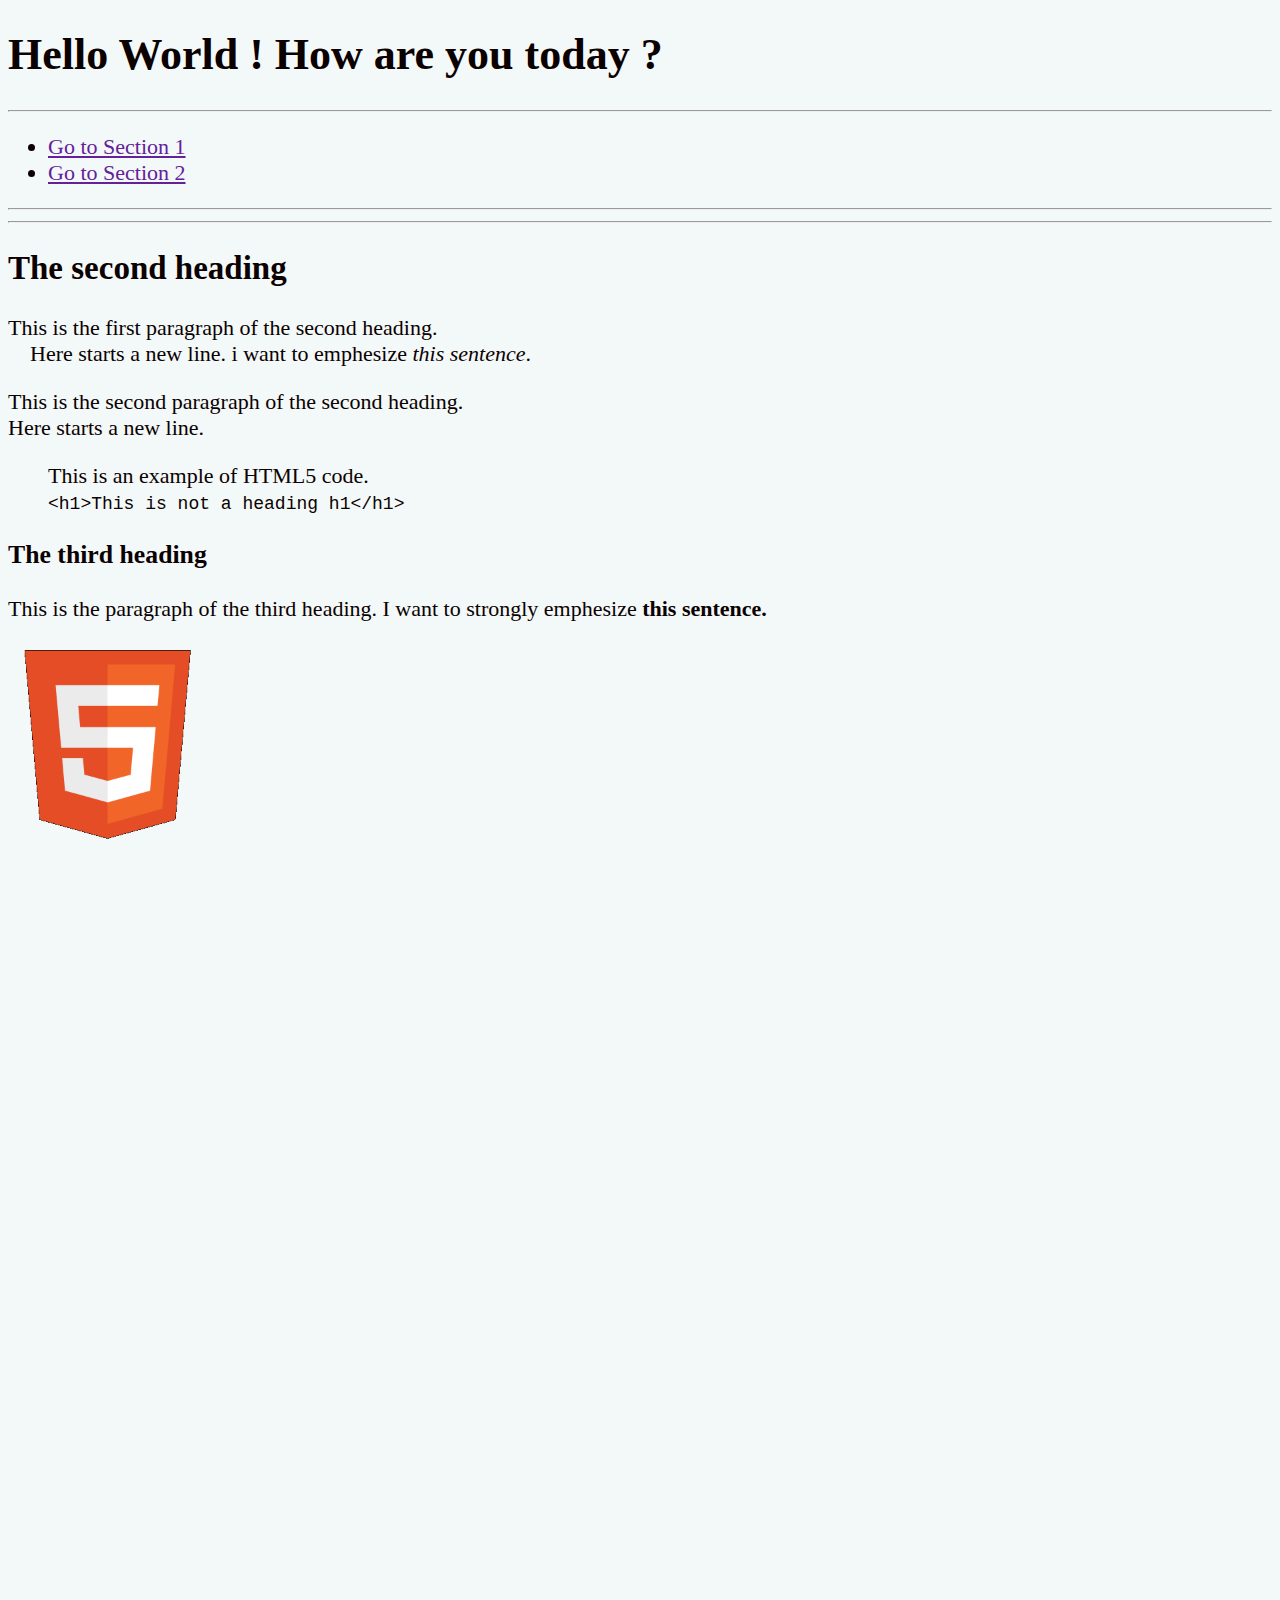
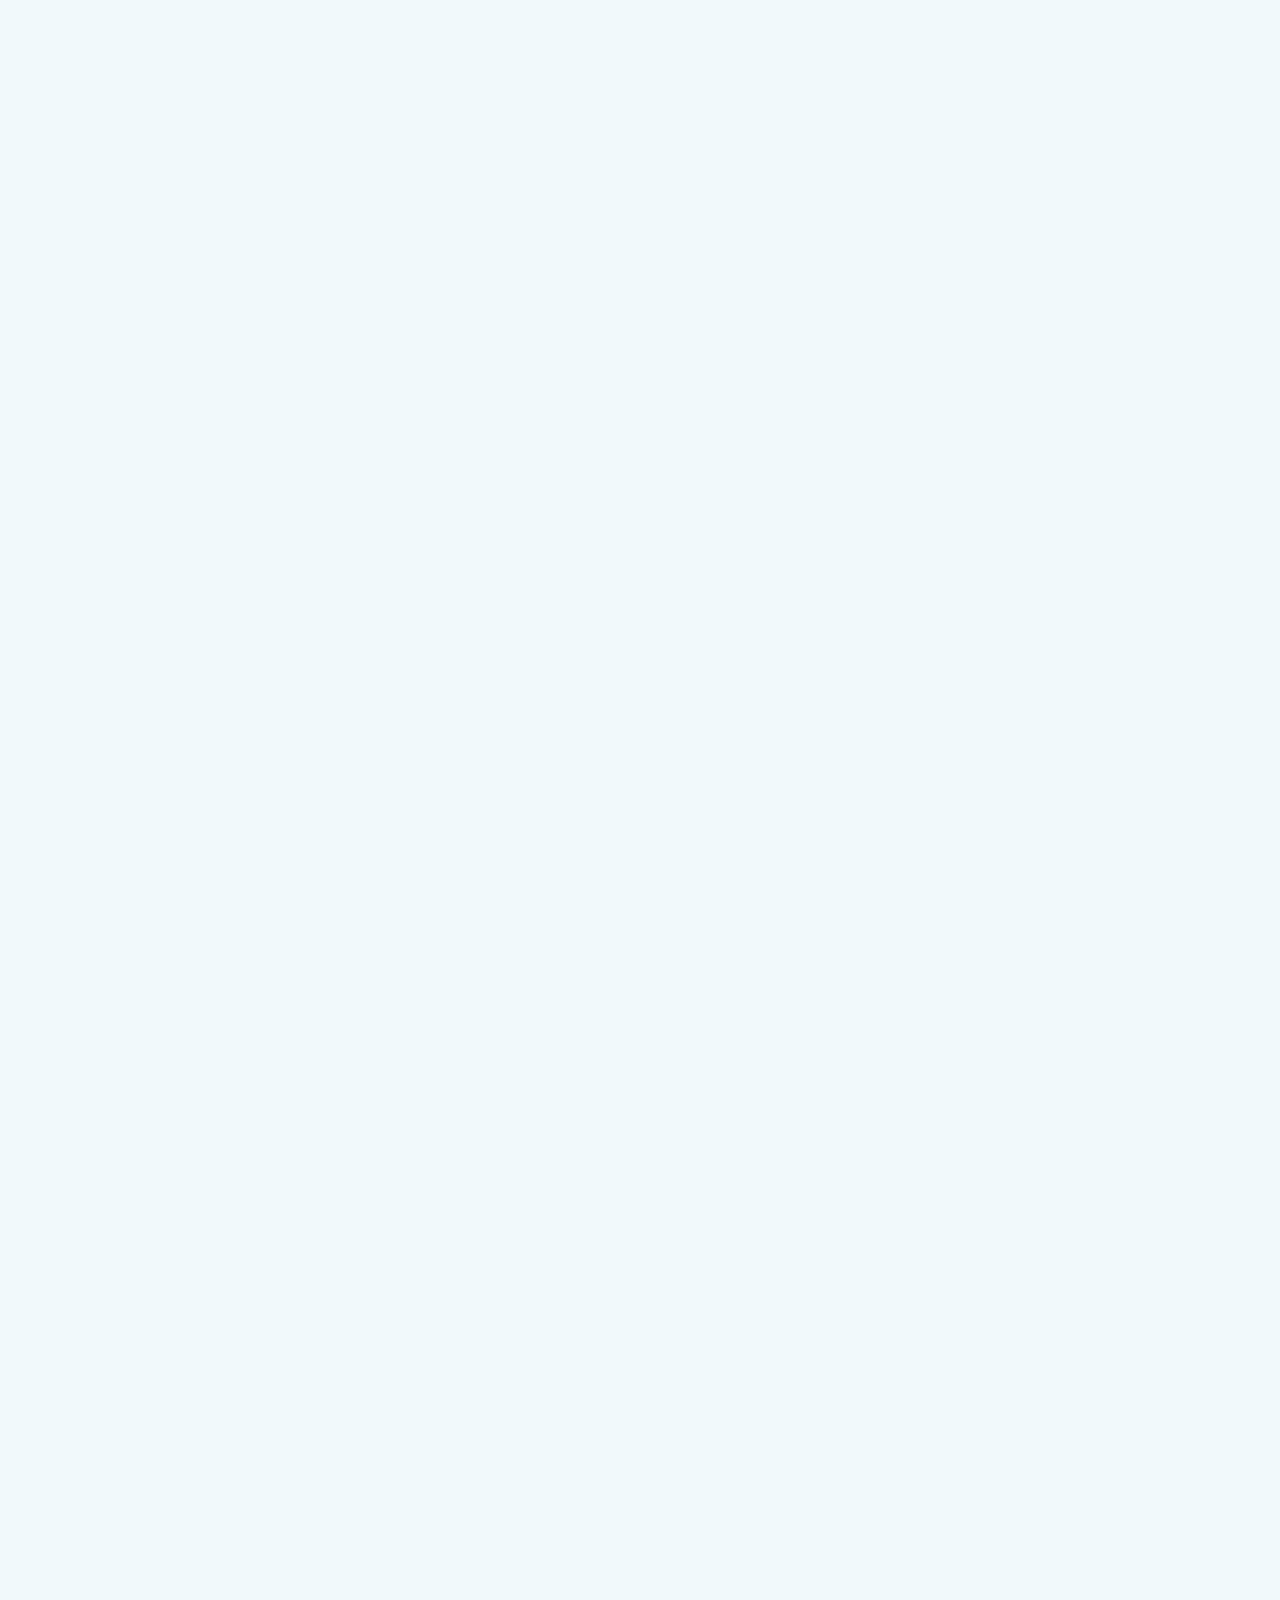
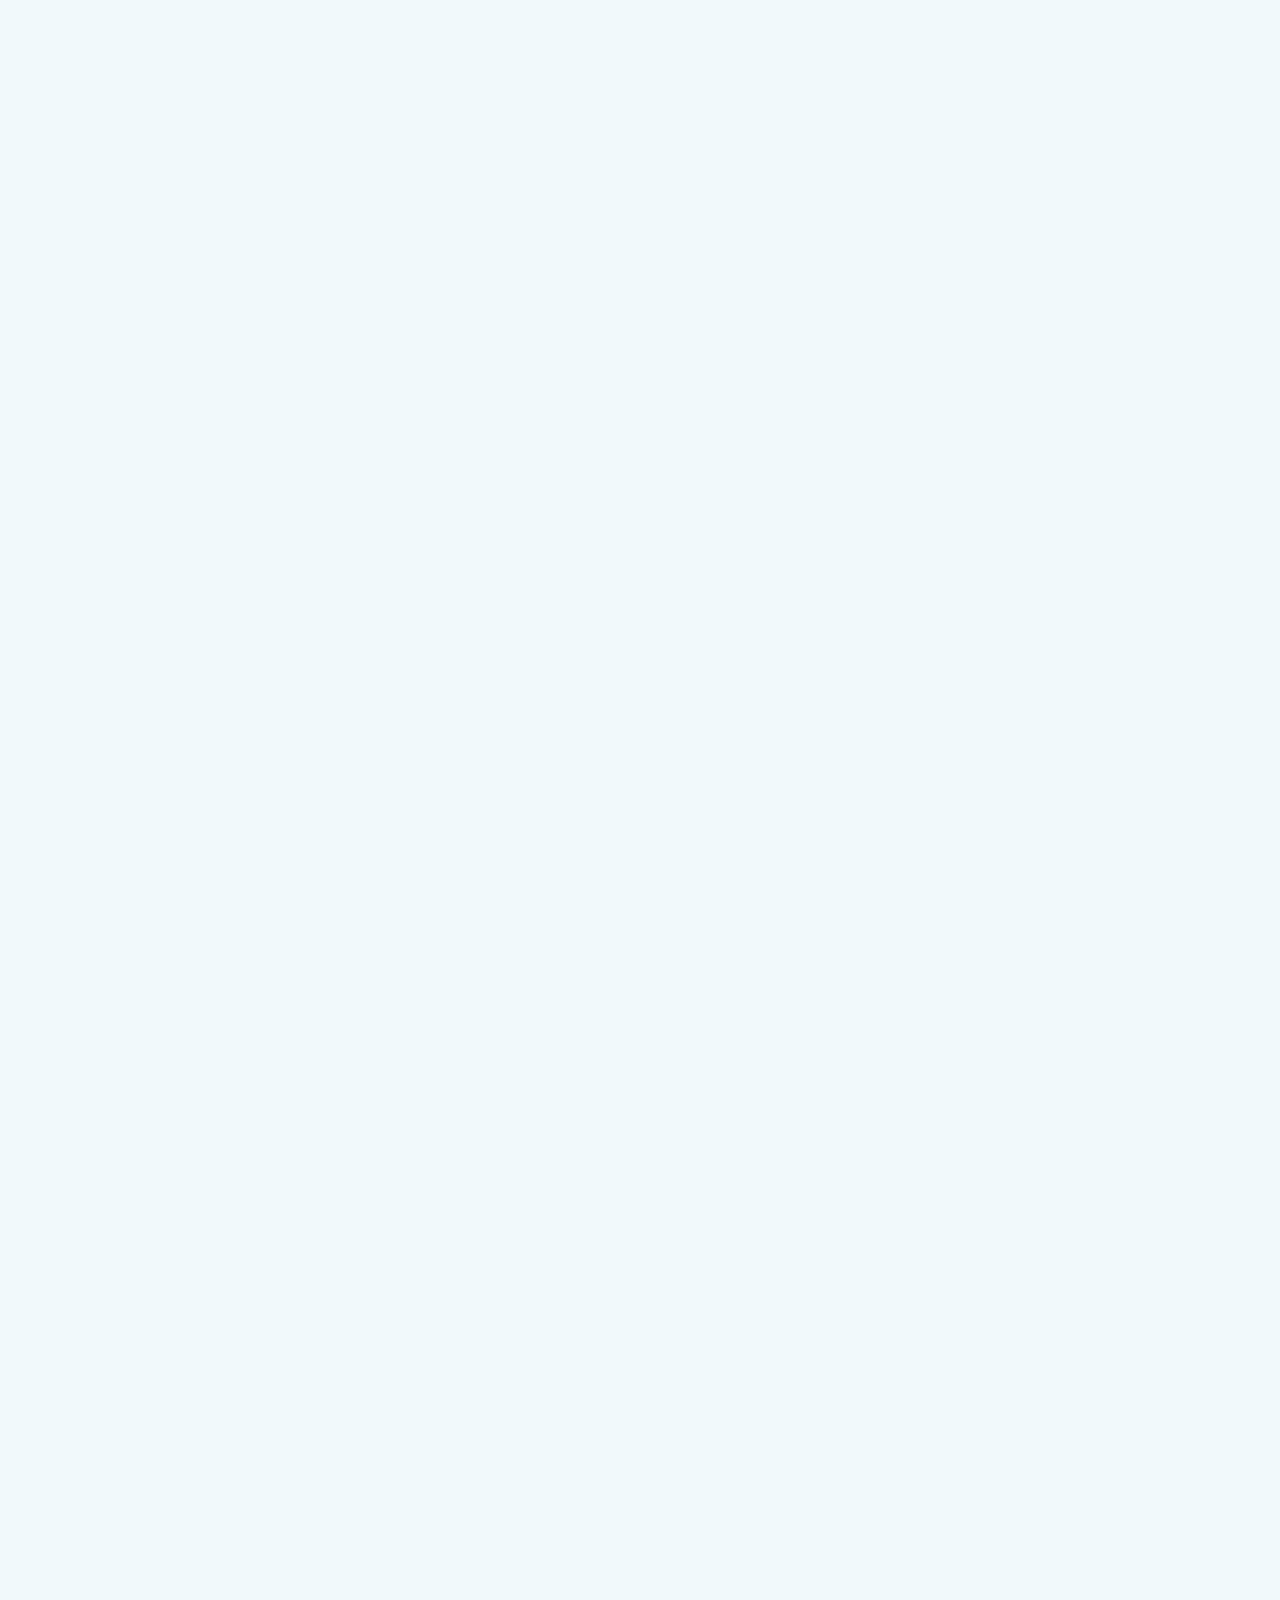
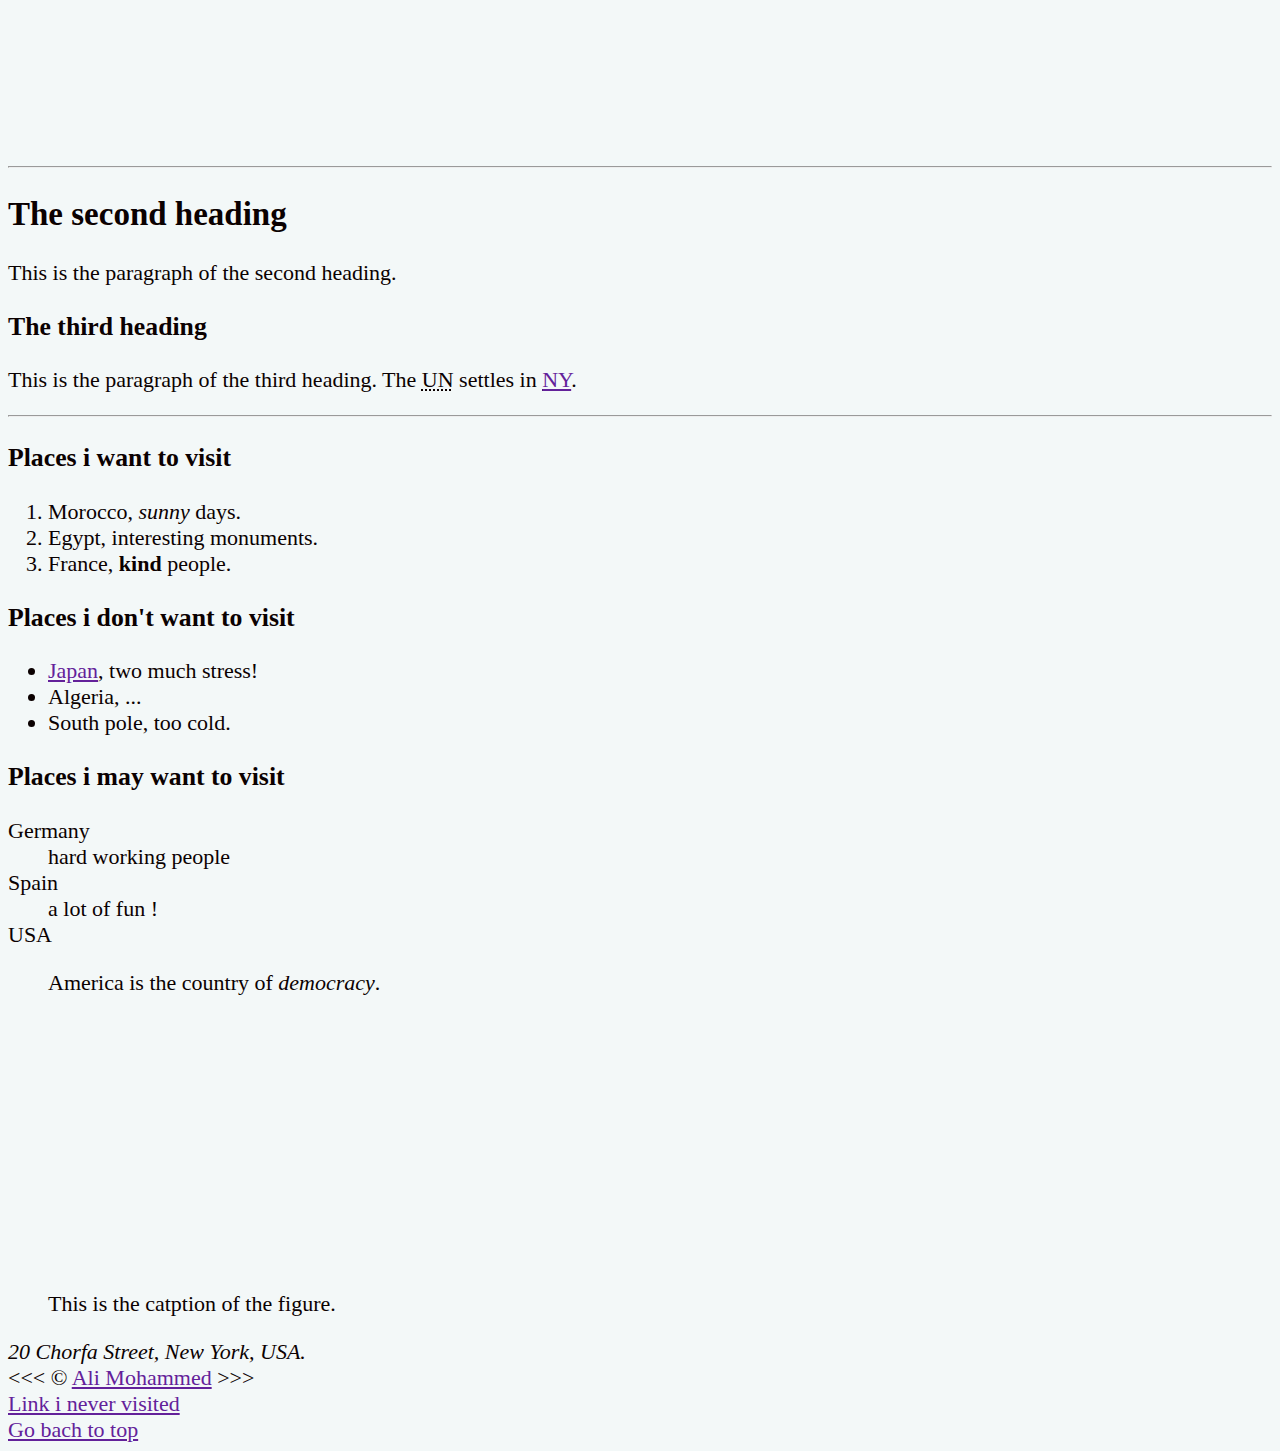
<file: index.html>
<!DOCTYPE html>

<html lang="en">
  <head>
    <meta charset="UTF-8">

    <title>My first webpage</title>

    <meta name="Author" content="Ayoub Elyaagoubi">

    <meta name="Description" content="This webpage contains some basic information about html coding">
    <link rel="icon" href="html5.png" type="image/x-icon">
    <link rel="stylesheet" href="main.css" type="text/css">
  </head>
  <body>
    <h1>Hello World ! How are you today ?</h1>

    
    <hr>
    <nav>
      <ul>
        <li><a href="#Section_1">Go to Section 1</a></li>
        <li><a href="#Section_2">Go to Section 2</a></li>
      </ul>
    </nav>
    <hr>

    <hr>
    <h2>The second heading</h2>
    <p>
      This is the first paragraph of the second heading.
      <br>&nbsp;&nbsp;&nbsp; Here starts a new line. i want to emphesize <em>this sentence</em>.
    </p>
    <p>
      This is the second paragraph of the second heading.
      <br>Here starts a new line.
    </p>
    <figure>
      <figcaption>
        This is an example of HTML5 code.
      </figcaption>
      <code>
        &lt;h1&gt;This is not a heading h1&lt;/h1&gt;
      </code>
    </figure>
    <section id="Section_1">
      <h3>The third heading</h3>
      <p>
        This is the paragraph of the third heading. I want to strongly emphesize <strong>this sentence.</strong>
      </p>
      <img src="images/html_logo_300x300.png" alt="HTML5 logo" title="This is my first picture" width="200" height="200" loading="eager">
      <br><br><br><br><br><br><br><br><br><br><br><br><br><br><br><br><br><br><br><br><br><br><br><br><br><br><br><br><br><br><br><br><br><br><br><br><br><br><br><br><br><br><br><br><br><br><br><br><br><br><br><br><br><br><br>
      <br><br><br><br><br><br><br><br><br><br><br><br><br><br><br><br><br><br><br><br><br><br><br><br><br><br><br><br><br><br><br><br><br><br><br><br><br><br><br><br><br><br><br><br><br><br><br><br><br><br><br><br><br><br><br>
      <br><br><br><br><br><br><br><br><br><br><br><br><br><br><br><br><br><br><br><br><br><br><br><br><br><br><br><br><br><br><br><br><br><br><br><br><br><br><br><br>
    </section>
    <img src="images/caribbean.jpg" alt="Carribean island" title="This is my second picture" width="400" height="225" loading="lazy">
    <hr>
    <h2>The second heading</h2>
    <p>This is the paragraph of the second heading.</p>
    <h3>The third heading</h3>
    <p>
      This is the paragraph of the third heading. The <abbr title="United Nations">UN</abbr> settles in <abbr title="New York"> <a href="https://fr.wikipedia.org/wiki/New_York">NY</a></abbr>.
    </p>
    <hr>

    <h3>Places i want to visit</h3>
    <ol>
      <li>Morocco, <em>sunny</em> days.</li>
      <li>Egypt, interesting monuments.</li>
      <li>France, <strong>kind</strong> people.</li>
    </ol>
    <h3>Places i don't want to visit</h3>
    <ul>
      <li><a href="https://de.wikipedia.org/wiki/Japan">Japan</a>, two much stress!</li>
      <li>Algeria, ...</li>
      <li>South pole, too cold.</li>
    </ul>
    <section id="Section_2">
      <h3>Places i may want to visit</h3>
      <dl>
        <dt>Germany</dt>
        <dd>hard working people</dd>

        <dt>Spain</dt>
        <dd>a lot of fun !</dd>

        <dt>USA</dt>
        <dd>
          <p>
            America is the country of  <em>democracy</em>.
          </p>
        </dd>
      </dl>
    </section>
    <figure>
      <img src="images/vacation.jpg" alt="Vacation in Mexico" title="This is my third picture" width="400" height="267" loading="lazy">
      <figcaption>
        This is the catption of the figure.
      </figcaption>
    </figure>
    <address>20 Chorfa Street, New York, USA.</address> &lt;&lt;&lt; &copy;
    <a href="about_me.html">Ali Mohammed</a> &gt;&gt;&gt;
    <br><a href="https://fr.wikipedia.org/wiki/Brazil">Link i never visited</a>
    <br><a href="#">Go bach to top</a>
  </body>
</html>
</file>
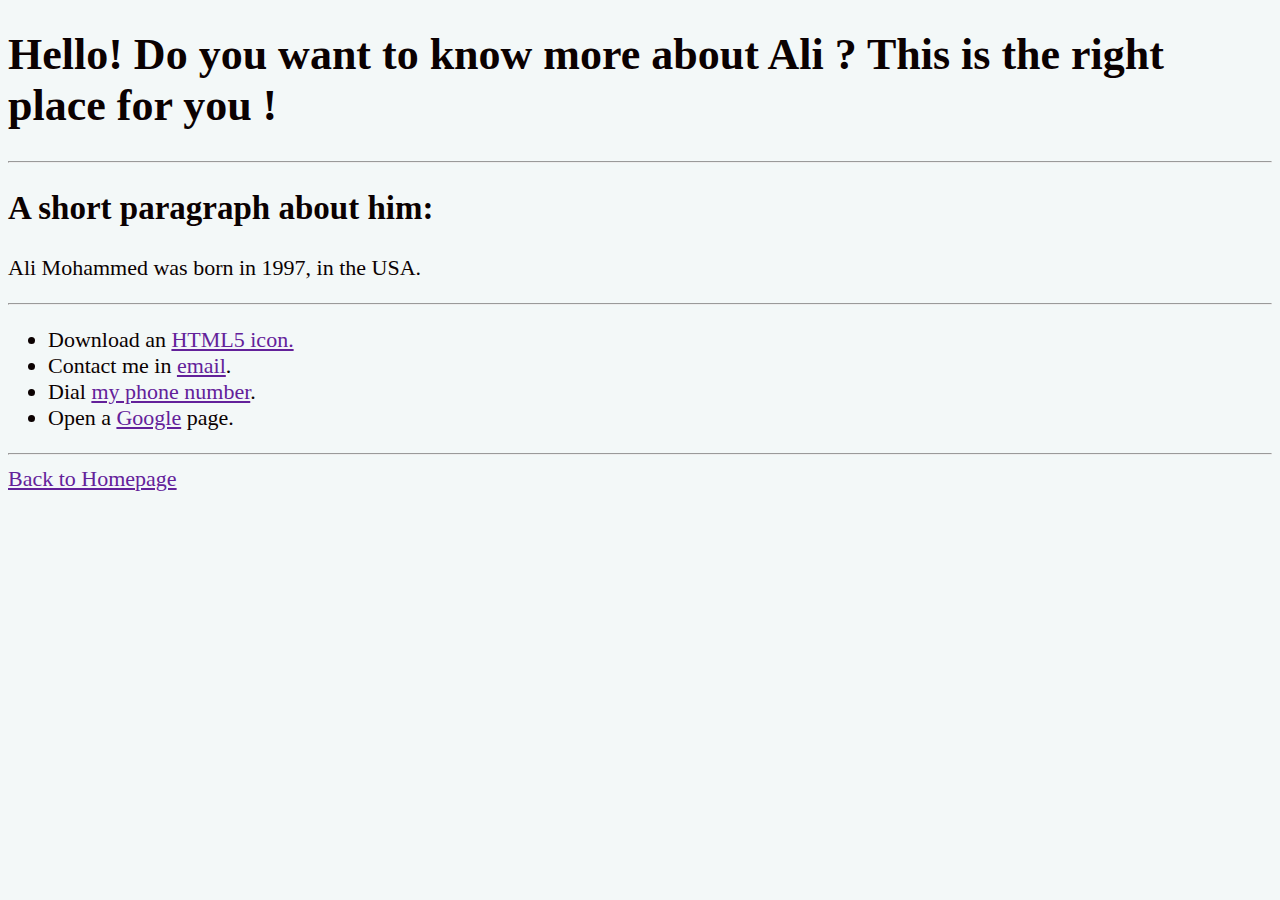
<file: about_me.html>
<!DOCTYPE html>
<html lang="en">
  <head>
    <meta charset="UTF-8">

    <title>About Ali Mohammed</title>

    <meta name="Author" content="Ali Mohammed">

    <meta name="Description" content="This webpage contains some information about Ali Mohammed">
    <link rel="icon" href="html5.png" type="image/x-icon">
    <link rel="stylesheet" href="main.css" type="text/css">
  </head>
  <body>
    <h1>
      Hello! Do you want to know more about Ali ? This is the right place for you !
    </h1>

    <hr>
    <h2>A short paragraph about him:</h2>
    <p>
      Ali Mohammed was born in 1997, in the USA. 
    </p>
    <hr>
    <ul>
      <li>
        Download an
        <a href="html5.png" download>HTML5 icon.</a>
      </li>
      <li>
        Contact me in
        <a href="mailto:blabla2015@gmail.com">email</a>.
      </li>
      <li>
        Dial
        <a href="tel:+49 15587267102">my phone number</a>.
      </li>
      <li>
        Open a <a href="https://www.google.com/" target="_blank">Google</a> page.
      </li>
    </ul>
    <hr>
    <a href="/">Back to Homepage</a>
  </body>
</html>
</file>
<file: main.css>
html {
    font-size: 22px;
}
code {
    font-size: 18px;
}
body {
    background-color: #f3f8f8;
    color: rgb(11, 1, 1);
}

a {
    color: rgb(99, 33, 154); 
    /* this color will only apply to links that you never visited since you generated them in the code */
}

a:visited {
    color: rgb(5, 0, 8);
}

a:hover {
    color: yellow;
}
</file>
